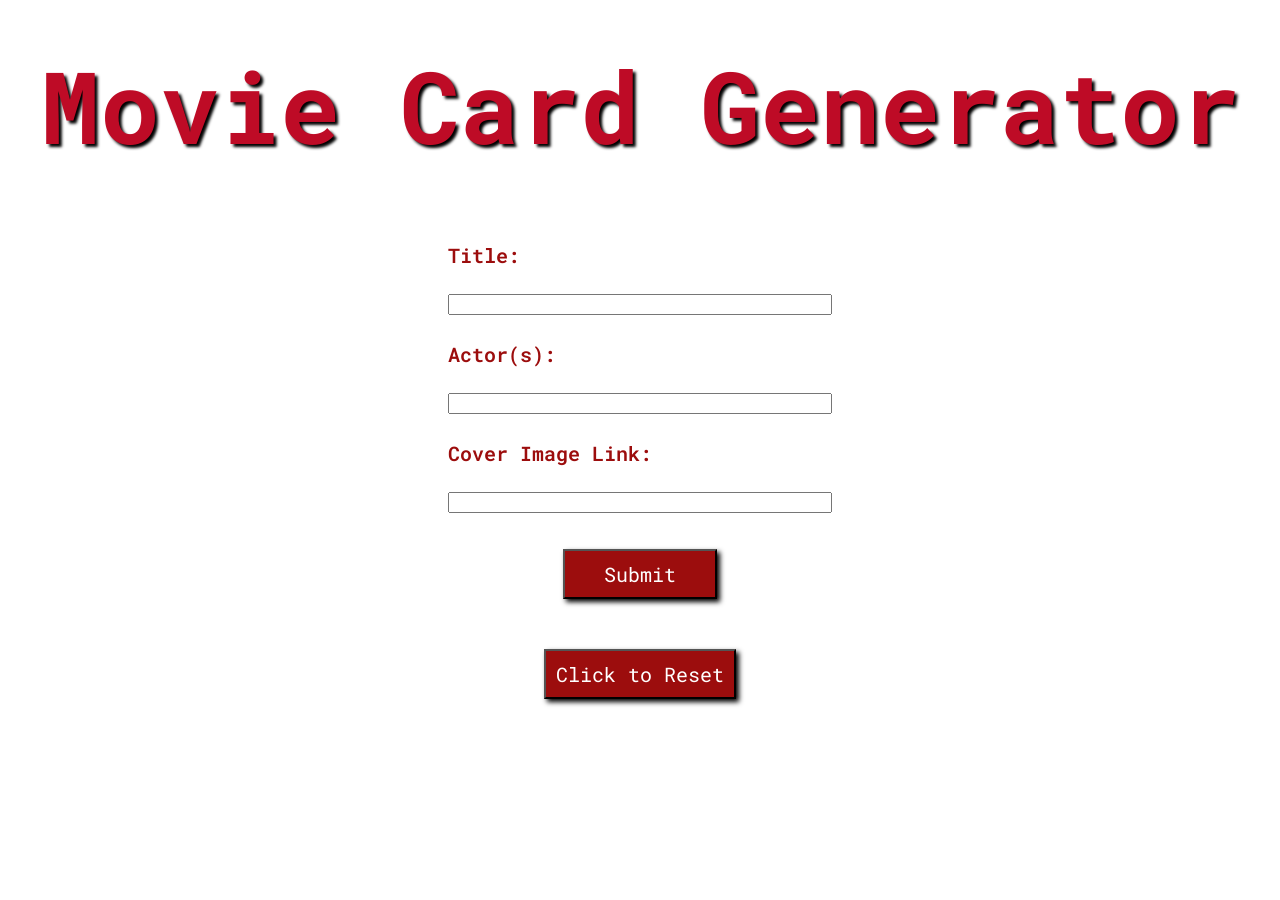
<file: index.html>
<html lang="en">

<head>
    <meta charset="UTF-8">
    <meta name="viewport" content="width=device-width, initial-scale=1.0">
    <title>Document</title>
    <link rel="preconnect" href="https://fonts.googleapis.com">
    <link rel="preconnect" href="https://fonts.gstatic.com" crossorigin>
    <link href="https://fonts.googleapis.com/css2?family=Josefin+Sans:ital,wght@0,100..700;1,100..700&display=swap"
        rel="stylesheet">
    <link rel="stylesheet" href="style.css">
    <link rel="preconnect" href="https://fonts.googleapis.com">
    <link rel="preconnect" href="https://fonts.gstatic.com" crossorigin>
    <link href="https://fonts.googleapis.com/css2?family=Roboto+Mono:ital,wght@0,100..700;1,100..700&display=swap"
        rel="stylesheet">
</head>

<body id='container'>
    <h1 id="title">Movie Card Generator</h1>
    <form class="form">
        <label for="moviename">Title: </label><br>
        <input type="text" id="moviename" required><br>

        <label for="movieactor">Actor(s): </label><br>
        <input type="text" id="movieactor" required><br>

        <label for="coverimg">Cover Image Link: </label><br>
        <input type="text" id="coverimg" required><br>

        <input type="submit" id="submitBtn">
    </form>

    <button id="reset">Click to Reset</button>

    <div id="outputcontainer">
    </div>

    <script src="index.js"></script>
</body>

</html>
</file>
<file: style.css>
html, body {
    font-size: 10px;
    font-family: "Roboto Mono", monospace;
    position: relative;
    height: auto;
    display: flex;
    flex-direction: column;
    align-items: center;
    justify-content: flex-start; /* Align items to the top */
}

#title {
    position:static;
    margin: 0;
    height: 22%; /* Set height to 20% of viewport height */
    width: 100vw;
    display: flex; 
    justify-content: center;
    align-items: center; /* Center text vertically */
    font-size: 10rem;
    background-image: url(https://media.licdn.com/dms/image/v2/C561BAQHowLZFjFa2zQ/company-background_10000/company-background_10000/0/1585286813421/original_film_art___vintage_movie_posters_cover?e=2147483647&v=beta&t=ntGsXzFLejaWsZo-A43GjdidG7FbwwtDepQPYXLwVnE);
    color: rgb(190, 11, 38);
    text-shadow: 0.3rem 0.3rem 0.3rem black;
}

.form {
    position:static;
    width: 30%; 
    margin: 1rem 0;
    padding: 3rem;
    display: flex;
    flex-direction: column;
    font-size:2rem;
    font-weight: 600;
    color:rgb(156, 13, 13);
}

#submitBtn {
    margin:1rem;
    width:40%;
    align-self: center;
    box-shadow: 0.3rem 0.3rem 0.5rem black;
    background-color:rgb(156, 13, 13);
    font-family: "Roboto Mono", monospace;
    color:white;
    font-size:2rem;
    padding:1rem;
}

#reset {
    margin-bottom:2rem;
    width:15%;
    align-self: center;
    box-shadow: 0.3rem 0.3rem 0.5rem black;
    background-color:rgb(156, 13, 13);
    font-family: "Roboto Mono", monospace;
    color:white;
    font-size:2rem;
    padding:1rem;
}

#outputcontainer {
    display: none;  /*hide the container initially*/
    width:60rem;
    height:80rem;
    position:static;
    background-size: cover; 
    background-position: center; 
    flex-direction: column;
    color: white;
    text-shadow: 0.2rem 0.2rem 0.2rem rgb(8, 0, 0);
    padding:2rem;
    text-align: center;
    color:azure;
    font-size:2rem;
    font-family: "Roboto Mono", monospace;
    margin-bottom:4rem;
}
</file>
